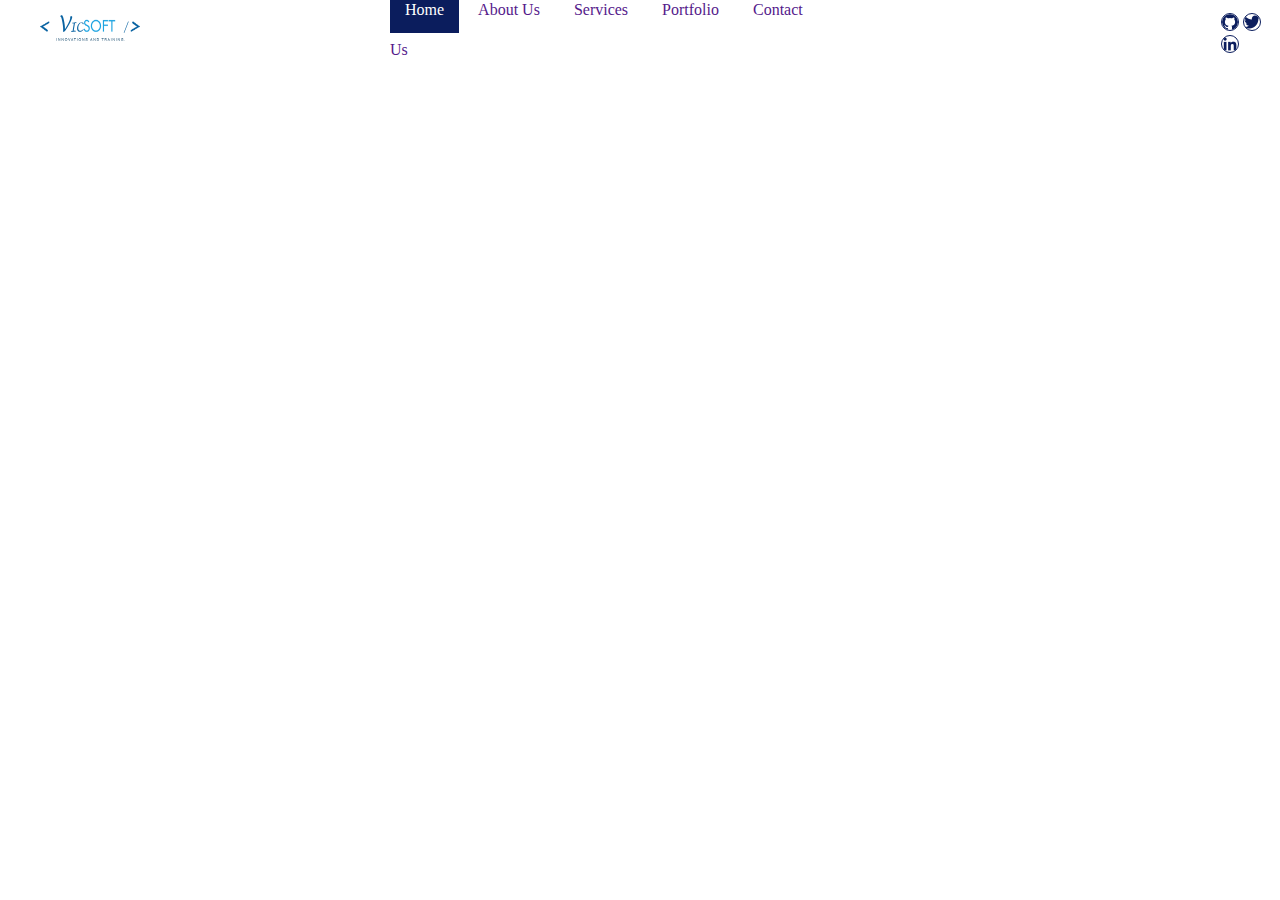
<file: index.html>
<!DOCTYPE html>
<html lang="en">
  <head>
    <meta charset="UTF-8" />
    <meta name="viewport" content="width=device-width, initial-scale=1.0" />
    <link rel="stylesheet" href="styles.css" />
    <title>home</title>
  </head>
  <body>
    <header class="header">
    <div class="logo">
      <img src="images/transparentLogo.917567b36903e59d3249.png"/>
    </div>
    <nav class="nav-bar">
      <a href="" class="home">Home</a>
      <a href="">About Us</a>
      <a href="">Services</a>
      <a href="">Portfolio</a>
      <a href="">Contact Us</a>
    </nav> 
    <div class="icon">
      <img src="images/github.png" alt="" class="git">
      <img src="images/twitter.png" alt="" class="twit">
      <img src="images/linkedin.png" alt="" class="linked">
    </div>
  </header>
  </body>
</html>
</file>
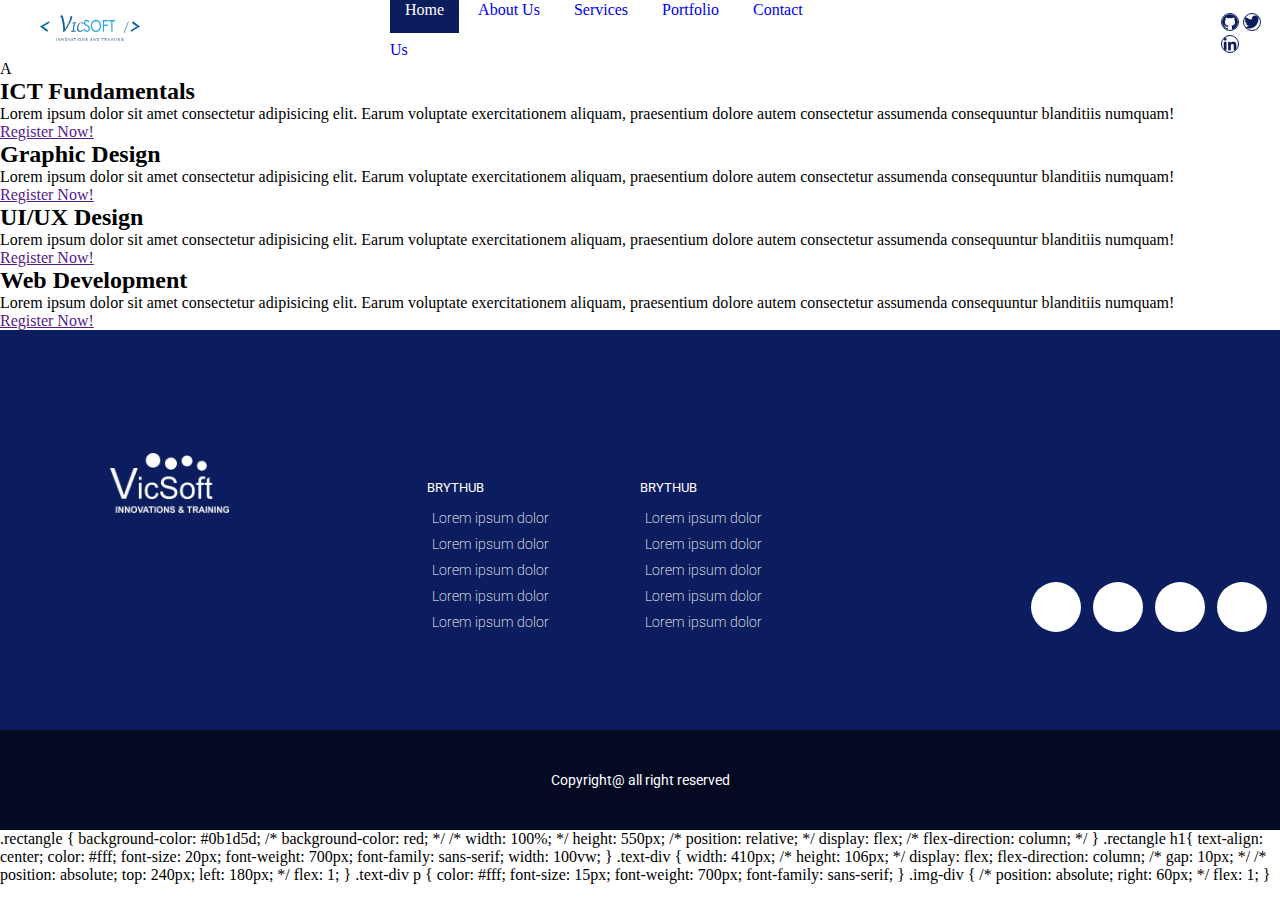
<file: portfolio.html>
<!DOCTYPE html>
<html lang="en">
  <head>
    <meta charset="UTF-8" />
    <meta name="viewport" content="width=device-width, initial-scale=1.0" />
    <link rel="stylesheet" href="styles.css">
    <title>Portfolio</title>
  </head>
  <body>
    <header class="header">
      <div class="logo">
        <img src="images/transparentLogo.917567b36903e59d3249.png"/>
      </div>
      <nav class="nav-bar">
        <a href="" class="home">Home</a>
        <a href="about.html">About Us</a>
        <a href="services.html">Services</a>
        <a href="portfolio.html">Portfolio</a>
        <a href="contact.html">Contact Us</a>
      </nav> 
      <div class="icon">
        <img src="images/github.png" alt="" class="git">
        <img src="images/twitter.png" alt="" class="twit">
        <img src="images/linkedin.png" alt="" class="linked">
      </div>
    </header>
     <section class="rectangle1">
      <div class="rectangle-div">
     <div class="img-angle1">
      A <!-- <img src="images/pexels-mikhail-nilov-7988079.jpg" alt=""> -->
     </div>
     <div class="text-angle">
        <h2>ICT Fundamentals</h2>
        <div class="para-angle">
        <p>Lorem ipsum dolor sit amet consectetur adipisicing elit. Earum voluptate exercitationem 
          aliquam, praesentium dolore autem consectetur assumenda consequuntur blanditiis numquam!</p>
        </div>
        <a href="">Register Now!</a>
     </div>
    </div>

    <div class="rectangle-div">
     <div class="text-angle">
      <h2>Graphic Design</h2>
      <div class="para-angle">
      <p>Lorem ipsum dolor sit amet consectetur adipisicing elit. Earum voluptate exercitationem 
        aliquam, praesentium dolore autem consectetur assumenda consequuntur blanditiis numquam!</p>
      </div>
      <a href="">Register Now!</a>
     </div>
     <div  class="img-angle2">
      <!-- <img src="images/graphics.jpg" alt=""> -->
     </div>
    </div>

    <div class="rectangle-div">
     <div class="img-angle3">
      <!-- <img src="images/ui ux design.jpg" alt=""> -->
     </div>
     <div class="text-angle">
        <h2>UI/UX Design</h2>
        <div class="para-angle">
        <p>Lorem ipsum dolor sit amet consectetur adipisicing elit. Earum voluptate exercitationem 
          aliquam, praesentium dolore autem consectetur assumenda consequuntur blanditiis numquam!</p>
        </div>
        <a href="">Register Now!</a>
     </div>
    </div>

    <div class="rectangle-div">
     <div class="text-angle">
        <h2>Web Development</h2>
        <div class="para-angle">
        <p>Lorem ipsum dolor sit amet consectetur adipisicing elit. Earum voluptate exercitationem 
          aliquam, praesentium dolore autem consectetur assumenda consequuntur blanditiis numquam!</p>
        </div>
        <a href="">Register Now!</a>
     </div>
     <div class="img-angle4">
      <!-- <img src="images/webdev img.jpg" alt=""> -->
     </div>
    </div>
     </section>
    <section class="footer">
      <div class="footer-1">
        <div class="picture">
           <img src="image/vicsoft-22.png" alt=""> 
        </div>
        <div class="lorem">
          <h3>BRYTHUB</h3>
          <p>Lorem ipsum dolor</p>
          <p>Lorem ipsum dolor</p>
          <p>Lorem ipsum dolor</p>
          <p>Lorem ipsum dolor</p>
          <p>Lorem ipsum dolor</p>
        </div>
        <div class="lorem">
          <h3>BRYTHUB</h3>
          <p>Lorem ipsum dolor</p>
          <p>Lorem ipsum dolor</p>
          <p>Lorem ipsum dolor</p>
          <p>Lorem ipsum dolor</p>
          <p>Lorem ipsum dolor</p>
        </div>
        <div class="icons">
          <span class="icons-2">
            <i class="fa-brands fa-facebook"></i>
          </span>
          <span class="icons-2">
            <i class="fa-brands fa-twitter"></i>
          </span>
          <span class="icons-2">
            <i class="fa-brands fa-youtube"></i>
          </span>
          <span class="icons-2">
            <i class="fa-brands fa-instagram"></i>
          </span>
        </div>
      </div>
      <div class="footer-5">
        <h5>Copyright@ all right reserved</h5>
      </div>
    </section>
  </body>
</html>
.rectangle {
  background-color: #0b1d5d;
  /* background-color: red; */
  /* width: 100%; */
  height: 550px;
  /* position: relative;  */
  display: flex;
  /* flex-direction: column; */
}
.rectangle h1{
  text-align: center;
  color: #fff;
  font-size: 20px;
  font-weight: 700px;
  font-family: sans-serif;
  width: 100vw;
}

.text-div {
  width: 410px;
  /* height: 106px; */
  display: flex;
  flex-direction: column;
  /* gap: 10px; */
  /* position: absolute;
  top: 240px;
  left: 180px; */
  flex: 1;
}

.text-div p {
  color: #fff;
  font-size: 15px;
  font-weight: 700px;
  font-family: sans-serif;
}



.img-div {
  /* position: absolute;
  right: 60px; */
  flex: 1;
}
</file>
<file: styles.css>
@import url('https://fonts.googleapis.com/css2?family=Roboto:ital,wght@0,100;0,300;1,300&display=swap');
  @import url('https://fonts.googleapis.com/css2?family=Exo:ital,wght@0,300;0,500;1,400&display=swap');

* {
  box-sizing: border-box;
  padding: 0;
  margin: 0;
  scroll-behavior: smooth;
}

.header {
  width: 100%;
  height: 60px;
  display: flex;
  align-items: center;

}

.logo img {
  width: 100px;
  height: 30px;
}

.logo {
  margin: 5px 0 5px 40px;
}

.nav-bar {
  margin: 0 0 0 250px;
  justify-content: space-around;
  align-items: center;
  line-height: 40px;
  align-content: center;
}

.nav-bar a {
  text-decoration: none;
  padding: 15px;
  align-items: center;
  align-content: center;
}
.nav-bar .home {
  background-color: #0b1d5d;
  color: #fff;
  height: 100%;
}

.icon {
  margin: 10px 0 0 400px;
}

.icon .git {
  border: 1px solid #0b1d5d;
  border-radius: 10px;
}

.icon .twit {
  border: 1px solid #0b1d5d;
  border-radius: 10px;
}
.icon .linked {
  border: 1px solid #0b1d5d;
  border-radius: 10px;
}

.footer {
  max-width: 100%;
  height: 500px;
  background: #030a22;
}
.footer-1 {
  width: 100%;
  height: 400px;
  background: #0b1d5e;
  flex-shrink: 0;
  display: grid;
  grid-template-columns: 2fr 1fr 1fr 2fr;
}
.picture img {
  width: 119px;
  position: relative;
  top: 123px;
  left: 110px;
}
.lorem {
  padding-top: 150px;
  font-family: 'Roboto', sans-serif;
}
.lorem h3 {
  margin-bottom: 10px;
  color: #fff;
  font-weight: 400;
  line-height: normal;
  font-size: 13px;
}
.lorem p {
  font-size: 14px;
  padding: 5px;
  color: white;
  font-weight: 200;
}
.icons {
  display: flex;
  justify-content: flex-end;
  align-items: flex-end;
  padding-bottom: 98px;
  gap: 12px;
  padding-right: 3%;
}
.icons-2 {
  height: 50px;
  width: 50px;
  background: white;
  border-radius: 50px;
  display: grid;
  place-items: center;
  transition: .5s;
  transform: translate(-50% -50%);
}
.icons-2 i::before{
  transform: scale(1.1);
  box-shadow: 0 0 15px #ffee10;
  z-index: -1;
}
.i:hover{
  box-shadow: 0 0 5px #ffee10;
  text-shadow: 0 0 5px #ffee10;
}
.icons i {
  font-size: 18px;
  color: #0b1d5d;
}
.footer-5 {
  font-family: 'Roboto', sans-serif;
  width: 100%;
  height: 100px;
  display: grid;
  place-items: center;
  font-size: 14px;
  font-weight: 400;
  line-height: 1.2;
  color: #fff;
}
.footer-5 h5 {
  font-size: 14px;
  font-weight: 400;
}
/* about us page */

.about-us{
  width: 100%;
  height: 500px;
  background: linear-gradient(rgba(50, 36, 86, 0.9), rgba(61, 26, 175, 0.4)), url(image/bg3.jpg);
  background-position: center;
  background-size: cover;
  background-repeat: no-repeat;
  
  
}
.about-us1{
  width: 395px;
  height: 158px;
  position: relative;
  left: 70%;
  top: 170px;
  background: transparent;
}
.about-us1 h2{
  font-size: 30px;
  color: #fff;
  font-weight: 700;
  line-height: 1.4;
  font-family: 'Exo', sans-serif;
  
}

.about-us2{
  width: 100%;
  height: 500px;
  background: #fff;
}
.about-con{
  display: flex;
}
.about-us2-1{
width: 50%;
height: 500px;
padding: 160px 0px 0px 150px;
}
.about-us2-1 h2{
  font-size: 30px;
  font-weight: 600;
  margin-bottom: 16px;
  color: #0b1d5d;
  font-family: 'Exo', sans-serif;
}
.about-us2-1 p{
  width: 487px;
  height: 100px;
  font-size: 20px;
  font-weight: 400;
  color: #000;
  font-family: 'Exo', sans-serif;
}
.about-us2-2{
  width: 50%;
  height: 500px;
  text-align: center;
padding-top: 100px;
}
.about-px img{
  width: 390px;
  height: 330px;
  object-fit: contain;
  border-radius: 1px;
  
}
/* about-us part3 */
.about3{
  width: 100%;
  height: 400px;
  background: white;
 
}
.about3-01{
  display: flex;
}
.about-px2{
  flex: 1;
  /* background: darkgoldenrod; */
  height: 400px;
  text-align: center;
  padding-top: 100px;
}
.about3-pic{
  align-items: center;
  height: 260px;
  
  
}
.about3-pic img{
  width: 300px;
  height: 250px;
}
.about3-3{
  flex: 1;
  padding: 160px 0px 0px 150px;
}
.about3-3 h2{
  font-size: 30px;
  color: #0b1d5d;
  font-weight: 600;
  margin-bottom: 16px;
  font-family: 'Exo', sans-serif;
  
}
.about3-3 p{
  width: 487px;
  font-size: 20px;
  font-weight: 400;
  height: 100px;
  color: #000;
  font-family: 'Exo', sans-serif;

 }
/* about-us section4 */
.st4{
  width: 100%;
  height: 400px;
  background: #0b1d5d;
}
.st4-001{
  display: flex;
  width: 100%;
}
.st4-1{
  flex: 1;
  padding: 160px 0px 0px 150px;
  color: #fff;
}
.st4-1 h2{
  font-size: 30px;
  font-weight: 600;
  margin-bottom: 16px;
  text-transform: capitalize;
  font-family: 'Exo', sans-serif;
}
.st4-1 p{
  width: 534px;
  height: 109px;
  font-weight: 400;
  font-family: 'Exo', sans-serif;
 
}
.st4-2{
  flex: 1;
  text-align: center;
  padding-top: 100px;
}
.st4 img{
  width: 369px;
}
/* sectionj5 */
.about5{
  width: 100%;
  height: 1000px;
  display: grid;
  place-items: center;
}
.about-5-1{
  width: 100%;
  height: 100px;
  background: white;
  display: flex;
  align-items: center;
  justify-content: center;
}
.about-5-1 h2{
  color: #0b1d5d;
  font-size: 30px;
  font-weight: 600;
  line-height: 1.2;
  font-family: 'Exo', sans-serif;
}
.wrapper{
  width: 80%;
  height: 750px;
  background: white;
  display: grid;
  grid-template-columns: 2fr 2fr 2fr;
  column-gap: 10px;
  row-gap: 10px;
  place-items: center;
  padding-left: 100px;
  padding-right: 100px;

}
.picture-5{
  width: 300px;
  height: 340px;
  background: #fff;
  border: 2px solid rgba(207, 214, 239, 0.5);
  overflow: hidden;
}
.picture-5 img{
  width: 299px;
  height: 230px;
  overflow: hidden;
  object-fit: cover;

}
.about5-2{
  width: inherit;
  display: inline-block;
  text-align: center;
  color: #0b1d5d;
  
}
.about5-2 h3{
  font-size: 20px;
  font-weight: 600;
  line-height: 1.2;
  margin-bottom: 10px;
  font-family: 'Roboto',sans-serif;
}
.about5-2 p{
  font-size: 16px;
  font-weight: 400;
  margin-bottom: 20px;
  font-family: 'Roboto', sans-serif;
}
.iconss-2{
  border:#030a22;
  padding: 10px;
}

/* services page */
.services-section{
    width: 100%;
    height: 400px;
    background: #0b1d5d;
   
}
.services-001{
  display: flex;
  justify-content: center;
}
.services-1{
flex: 1;

}
.services-1 p{
  color: hsl(0, 0%, 100%);
  font-size: 25px;
  align-items: center;
  font-family: 'Roboto',sans-serif;
  line-height: 1.5;
  width: 430px;
  padding: 150px 0px 0px 150px;
  
}
.services-2{
  flex: 1;
 /* background: #0b5d0b; */
}
.services-2 img{
  width: 250px;
  padding-top: 50px;
  margin-left: 100px;
}
.services-st2{
  width: 100%;
  height: 400px;
  display: flex;  
}
.st2-1{
  width: 60%;
  height: 400px;
  padding: 100px;
}
.st2-1 h3{
  font-family: 'Roboto',sans-serif;
  font-size: 20px;
  color: #0b1d5d;
  line-height: 1.2;
  margin-bottom: 8px;
  text-align: center;
  font-weight: 600;

}
.st2-1 img{
  width: 15px;
}
.st2-1 ul{
  list-style: none;
}
.st2-1 li{
  display: flex;
  flex-direction: row;
  list-style-type: lower-roman;
  padding: 15px;
}
.st2-1 p{
  font-family: 'Roboto',sans-serif;
  text-transform: capitalize;
  padding-left: 20px;
  color: #0b1d5d;
  line-height: 1.5;
  font-size: 20px;
  font-weight: 400;
}
.st2-22{
  padding: 160px 0px 0px 150px;

}
.st2-22 img{
  width: 200px;
}

/* services-four */

.services-four{
  width: 100%;
  display: grid;
  grid-template-columns: repeat(2, 1fr);
  justify-content: center;
  gap: 60px 53px;
  padding: 60px 110px;
   /* background: rgb(243, 243, 239); */
}
.srv-4-1{
  max-width: 550px;
  height: 500px;
  background: rgba(11, 29, 93, 0.90);
  
}
.srv-4-1 img{
  width: 100%;
  height: 350px;
  object-fit: cover;
  border-radius: 10px 10px 0px 0px;
 
}
.srv-4-2{
  display: block;
  text-align: center;
  /* padding: 20px; */

}
.srv-4-2 h3{
  text-transform: capitalize;
  color: #fff;
  font-weight: 600;
  font-size: 16px;
  font-family: 'Roboto',sans-serif;
  margin: 25px 0 0 0;
}
.srv-4-2 button{
  padding: 4px 10px;
  border-radius: 10px;
  margin-top: 15px;
  border: 2px solid #0b1d5d;
  background: #fff;
  font-size: 12px;
  color: #0b1d5d;
  font-weight: 600;
}
/* part5 */
.part-5{
  width: 100%;
  height: 500px;
  background: rgb(238, 242, 241);
}
.part5-001{
  width: 100%;
  display: grid;
  grid-template-columns: repeat(3, 1fr);
  gap: 20px;
  
}


.part5-1{
  display: grid;
  grid-template-columns: repeat(2, 1fr);
  align-items: center;
  background: #0b1d5d;
}
.share{
  
}
.share img{
  width: 200px;
  height: 200px;
  object-fit: cover;
}
.share1{
  padding: 0 15px;
  width: 200px;
 
}
.share1 h3{
  color: #fff;
  font-family: 'Roboto',sans-serif;
  font-size: 20px;
  margin-bottom: 10px;
  text-transform: capitalize;
  line-height: 1.2;
}
.share1 p{
  color: #fff;
  font-family: 'Roboto',sans-serif;
  font-size: 10px;
  line-height: 1.2;
}
.share1 button{
  background: white;
  width: 90px;
  height: 26px;
  border: none;
  text-transform: capitalize;
  color: #0b1d5d;
  font-family: 'Roboto',sans-serif; 
  font-weight: 700;
  font-size: 12px;
  margin: 30px 80px 0;
}
@media(max-width:768px){
  .about-us1{
    position: absolute;
    left: 8%;
    top: 60px;
  }
  .about-con{
    display: block;
    
  }
  .about-us2-1{
    padding: 0;
    display: block;
  }
  .about-us2-1 h2{
    font-size: 20px;
  }
  .about-us2-1 p{
    font-size: 16px;
    width: 350px;
    height: 0;
  }
}
</file>
